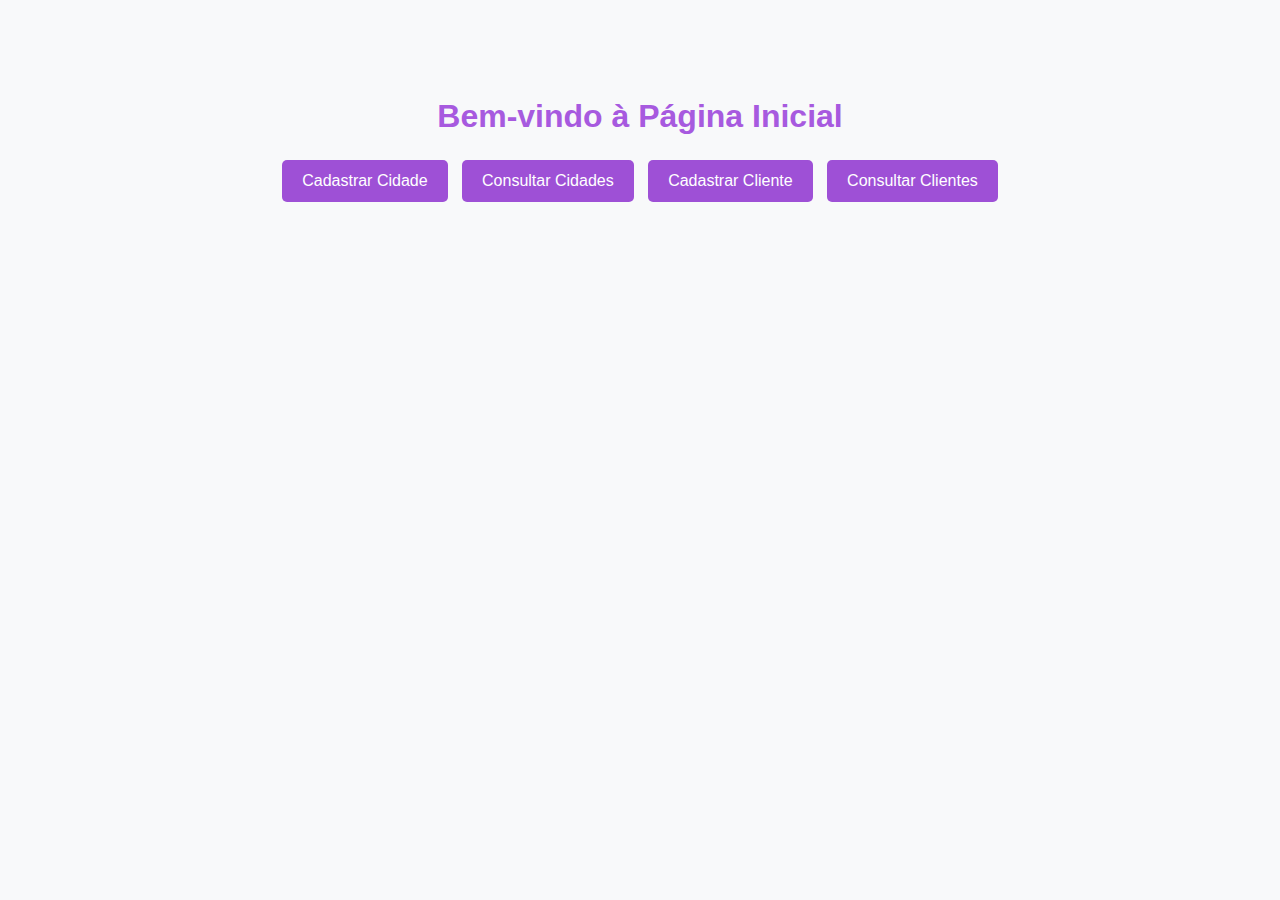
<file: index.html>
<!DOCTYPE html>
<html lang="pt-br">
<head>
    <meta charset="UTF-8">
    <meta http-equiv="X-UA-Compatible" content="IE=edge">
    <meta name="viewport" content="width=device-width, initial-scale=1.0">
    <title>Home</title>
    <style>
        body {
            font-family: 'Arial', sans-serif;
            background-color: #f8f9fa;
            color: #343a40;
            text-align: center;
            padding: 40px;
        }

        .container {
            margin-top: 50px;
        }

        h1 {
            color: #a75adf; /* Roxo mais claro */
            margin-bottom: 20px;
        }

        .button-container {
            margin: 20px 0;
        }

        .btn {
            display: inline-block;
            padding: 12px 20px;
            margin: 5px;
            text-decoration: none;
            color: #ffffff;
            background-color: #9e50d6; /* Roxo mais claro */
            border-radius: 5px;
            transition: background-color 0.3s;
        }

        .btn:hover {
            background-color: #9f42d1; /* Roxo um pouco mais escuro */
        }
    </style>
</head>
<body>
    <div class="container">
        <h1>Bem-vindo à Página Inicial</h1>
        <div class="button-container">
            <a href="CadastroCidade.html" class="btn">Cadastrar Cidade</a>
            <a href="ListarCidade.php" class="btn">Consultar Cidades</a>
            <a href="CadastroCliente.php" class="btn">Cadastrar Cliente</a>
            <a href="ListarCliente.php" class="btn">Consultar Clientes</a>
        </div>
    </div>
</body>
</html>
</file>
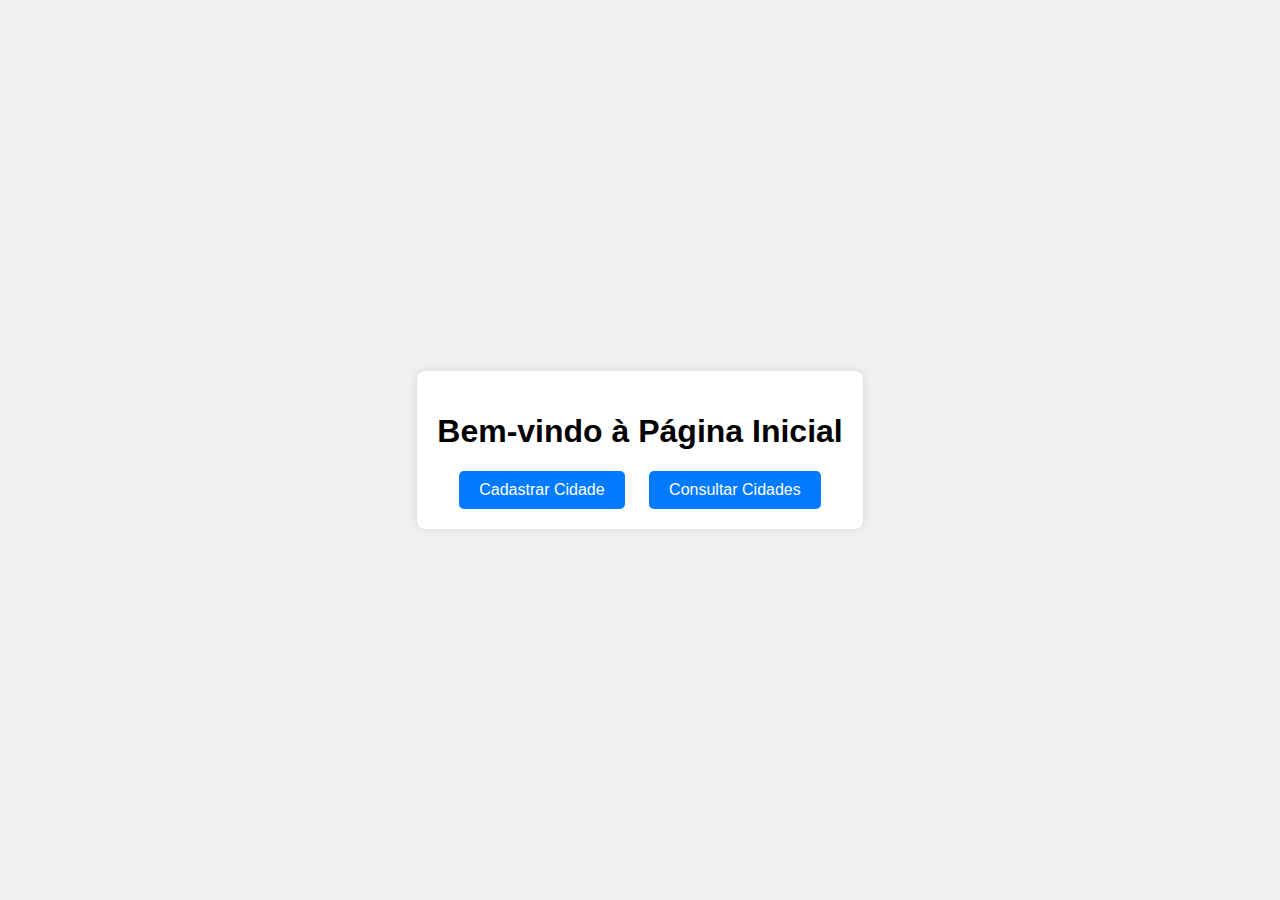
<file: CadastroIFSP/index.html>
<!DOCTYPE html>
<html lang="pt-br">
<head>
    <meta charset="UTF-8">
    <meta http-equiv="X-UA-Compatible" content="IE=edge">
    <meta name="viewport" content="width=device-width, initial-scale=1.0">
    <title>Home</title>
    <link rel="stylesheet" href="css/style.css">
</head>
<body>
    <div class="container">
        <h1>Bem-vindo à Página Inicial</h1>
        <div class="button-container">
            <a href="CadastroCidade.html" class="btn">Cadastrar Cidade</a>
            <a href="ListarCidade.php" class="btn">Consultar Cidades</a>
        </div>
    </div>
</body>
</html>
</file>
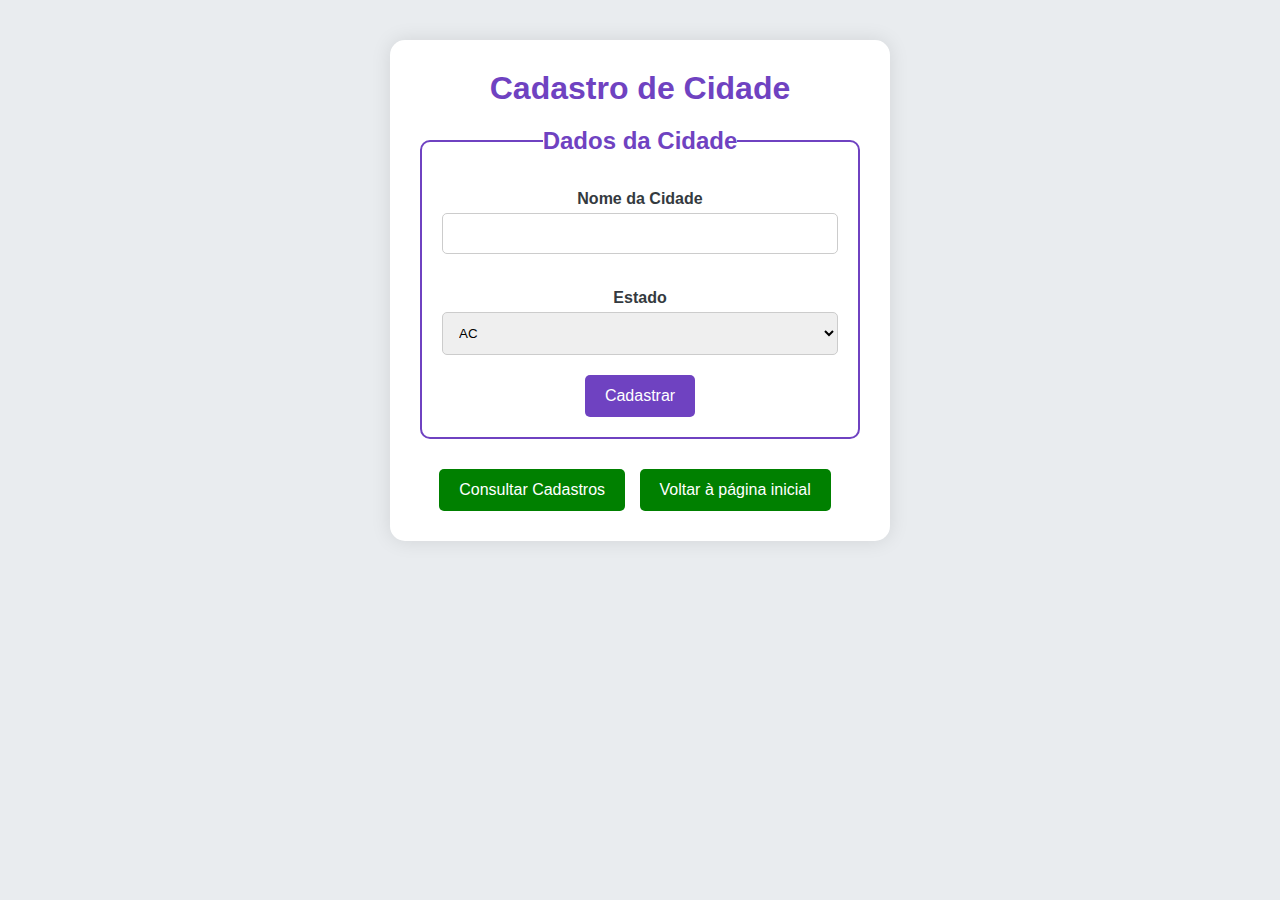
<file: CadastroCidade.html>
<!DOCTYPE html>
<html lang="pt-br">
<head>
    <meta charset="UTF-8">
    <meta http-equiv="X-UA-Compatible" content="IE=edge">
    <meta name="viewport" content="width=device-width, initial-scale=1.0">
    <title>Cadastro da Cidade</title>
    <style>
        * {
            margin: 0;
            padding: 0;
            box-sizing: border-box;
        }

        body {
            font-family: 'Arial', sans-serif;
            background-color: #e9ecef;
            color: #343a40;
            text-align: center;
            padding: 40px;
        }

        .container {
            width: 100%;
            max-width: 500px;
            margin: auto;
            background: #ffffff;
            border-radius: 15px;
            box-shadow: 0 0 20px rgba(0, 0, 0, 0.1);
            padding: 30px;
        }

        h1 {
            color: #6f42c1; /* Roxo */
            margin-bottom: 20px;
        }

        fieldset {
            border: 2px solid #6f42c1; /* Roxo */
            border-radius: 10px;
            padding: 20px;
        }

        legend {
            font-size: 1.5em;
            color: #6f42c1;
            font-weight: bold;
        }

        label {
            display: block;
            margin: 15px 0 5px;
            font-weight: bold;
            color: #343a40;
        }

        input[type="text"],
        select {
            width: 100%;
            padding: 12px;
            margin-bottom: 20px;
            border: 1px solid #ccc;
            border-radius: 5px;
            transition: border-color 0.3s;
        }

        input[type="text"]:focus,
        select:focus {
            border-color: #6f42c1; /* Roxo */
            outline: none;
        }

        button {
            padding: 12px 20px;
            background-color: #6f42c1; /* Roxo */
            color: #ffffff;
            border: none;
            border-radius: 5px;
            cursor: pointer;
            font-size: 1em;
            transition: background-color 0.3s;
        }

        button:hover {
            background-color: #5a2e91; /* Roxo escuro */
        }

        .btn-container {
            margin-top: 30px;
        }

        .btn {
            display: inline-block;
            padding: 12px 20px;
            margin-right: 10px;
            text-decoration: none;
            color: #ffffff;
            background-color: green; 
            border-radius: 5px;
            transition: background-color 0.3s;
        }

        .btn:hover {
            background-color: rgb(58, 197, 58); 
        }
    </style>
</head>
<body>
    <div class="container">
        <h1>Cadastro de Cidade</h1>
        <form action="CadastroCidade.php" method="post">
            <fieldset>
                <legend>Dados da Cidade</legend>
                <div>
                    <label for="nome">Nome da Cidade</label>
                    <input type="text" name="nome" id="nome" required>
                </div>
                <div>
                    <label for="estado">Estado</label>
                    <select name="estado" id="estado" required>
                        <option value="AC">AC</option>
                        <option value="AL">AL</option>
                        <option value="AP">AP</option>
                        <option value="AM">AM</option>
                        <option value="BA">BA</option>
                        <option value="CE">CE</option>
                        <option value="DF">DF</option>
                        <option value="ES">ES</option>
                        <option value="GO">GO</option>
                        <option value="MA">MA</option>
                        <option value="MT">MT</option>
                        <option value="MS">MS</option>
                        <option value="MG">MG</option>
                        <option value="PA">PA</option>
                        <option value="PB">PB</option>
                        <option value="PR">PR</option>
                        <option value="PE">PE</option>
                        <option value="PI">PI</option>
                        <option value="RJ">RJ</option>
                        <option value="RN">RN</option>
                        <option value="RS">RS</option>
                        <option value="RO">RO</option>
                        <option value="RR">RR</option>
                        <option value="SC">SC</option>
                        <option value="SP">SP</option>
                        <option value="SE">SE</option>
                        <option value="TO">TO</option>
                    </select>
                </div>
                <div>
                    <button type="submit">Cadastrar</button>
                </div>
            </fieldset>
        </form>
        <div class="btn-container">
            <a href="ListarCidade.php" class="btn">Consultar Cadastros</a>
            <a href="index.html" class="btn">Voltar à página inicial</a>
        </div>
    </div>
</body>
</html>
</file>
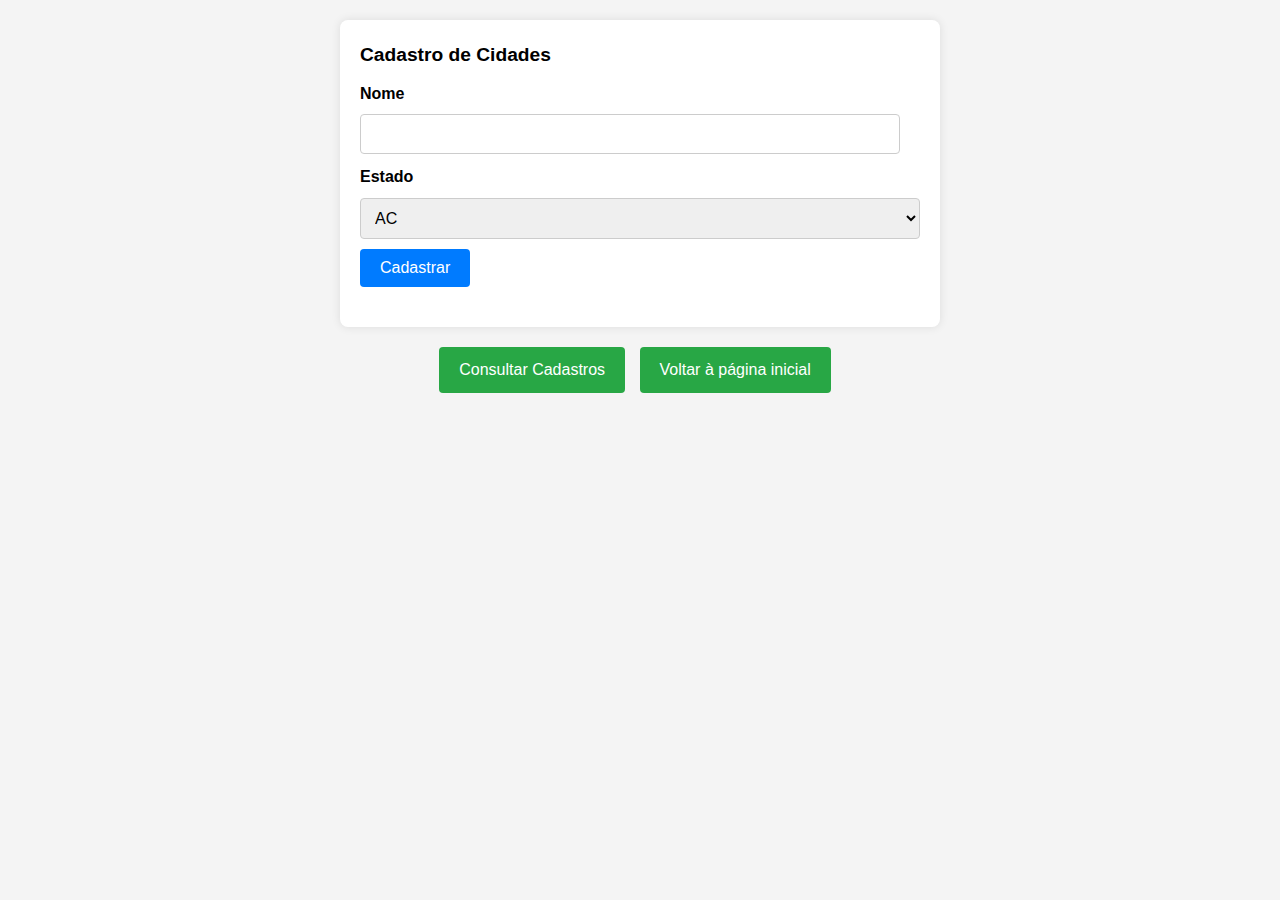
<file: CadastroIFSP/CadastroCidade.html>
<!DOCTYPE html>
<html lang="pt-br">
<head>
    <meta charset="UTF-8">
    <meta http-equiv="X-UA-Compatible" content="IE=edge">
    <meta name="viewport" content="width=device-width, initial-scale=1.0">
    <title>Cadastro da Cidade</title>
    <style>
        * {
            margin: 0;
            padding: 0;
            box-sizing: border-box;
        }

        body {
            font-family: Arial, sans-serif;
            line-height: 1.6;
            background-color: #f4f4f4;
            padding: 20px;
            text-align: center; /* Centraliza todo o conteúdo na horizontal */
        }

        form {
            max-width: 600px;
            margin: 0 auto;
            background: #fff;
            padding: 20px;
            border-radius: 8px;
            box-shadow: 0 0 10px rgba(0,0,0,0.1);
            margin-bottom: 20px; /* Espaço abaixo do formulário */
            text-align: left; /* Alinha o texto do formulário à esquerda */
        }

        fieldset {
            border: none;
            margin-bottom: 20px;
        }

        legend {
            font-size: 1.2em;
            font-weight: bold;
            margin-bottom: 10px;
        }

        label {
            display: block;
            margin-bottom: 8px;
            font-weight: bold;
        }

        input[type="text"],
        select {
            width: calc(100% - 20px);
            padding: 10px;
            font-size: 1em;
            border: 1px solid #ccc;
            border-radius: 4px;
            margin-bottom: 10px;
        }

        select {
            width: 100%;
        }

        button {
            padding: 10px 20px;
            background-color: #007bff;
            color: #fff;
            border: none;
            border-radius: 4px;
            cursor: pointer;
            font-size: 1em;
        }

        button:hover {
            background-color: #0056b3;
        }

        .btn-container {
            text-align: center; /* Centraliza os botões dentro do container */
            margin-top: 20px; /* Espaço acima dos botões */
        }

        .btn {
            display: inline-block;
            padding: 10px 20px;
            margin-right: 10px;
            text-decoration: none;
            color: #fff;
            background-color: #28a745;
            border-radius: 4px;
        }

        .btn:hover {
            background-color: #218838;
        }
    </style>
</head>
<body>
    <form action="CadastroCidade.php" method="post">
        <fieldset>
            <legend>Cadastro de Cidades</legend>
            <div>
                <label for="nome">Nome</label>
                <input type="text" name="nome" id="nome">
            </div>
            <div>
                <label for="estado">Estado</label>
                <select name="estado" id="estado">
                    <option value="AC">AC</option>
                    <option value="AL">AL</option>
                    <option value="AP">AP</option>
                    <option value="AM">AM</option>
                    <option value="BA">BA</option>
                    <option value="CE">CE</option>
                    <option value="DF">DF</option>
                    <option value="ES">ES</option>
                    <option value="GO">GO</option>
                    <option value="MA">MA</option>
                    <option value="MT">MT</option>
                    <option value="MS">MS</option>
                    <option value="MG">MG</option>
                    <option value="PA">PA</option>
                    <option value="PB">PB</option>
                    <option value="PR">PR</option>
                    <option value="PE">PE</option>
                    <option value="PI">PI</option>
                    <option value="RJ">RJ</option>
                    <option value="RN">RN</option>
                    <option value="RS">RS</option>
                    <option value="RO">RO</option>
                    <option value="RR">RR</option>
                    <option value="SC">SC</option>
                    <option value="SP">SP</option>
                    <option value="SE">SE</option>
                    <option value="TO">TO</option>
                </select>
            </div>
            <div>
                <button type="submit">Cadastrar</button>
            </div>
        </fieldset>
    </form>
    <div class="btn-container">
        <a href="ListarCidade.php" class="btn">Consultar Cadastros</a>
        <a href="index.html" class="btn">Voltar à página inicial</a>
    </div>
</body>
</html>
</file>
<file: CadastroIFSP/css/style.css>
body {
    font-family: Arial, sans-serif;
    background-color: #f0f0f0;
    margin: 0;
    display: flex;
    justify-content: center;
    align-items: center;
    height: 100vh;
}

.container {
    text-align: center;
    background-color: #fff;
    padding: 20px;
    border-radius: 8px;
    box-shadow: 0 0 10px rgba(0, 0, 0, 0.1);
}

.button-container {
    margin-top: 20px;
}

.btn {
    display: inline-block;
    padding: 10px 20px;
    margin: 0 10px;
    text-decoration: none;
    background-color: #007bff;
    color: #fff;
    border-radius: 5px;
    transition: background-color 0.3s ease;
}

.btn:hover {
    background-color: #0056b3;
}
</file>
